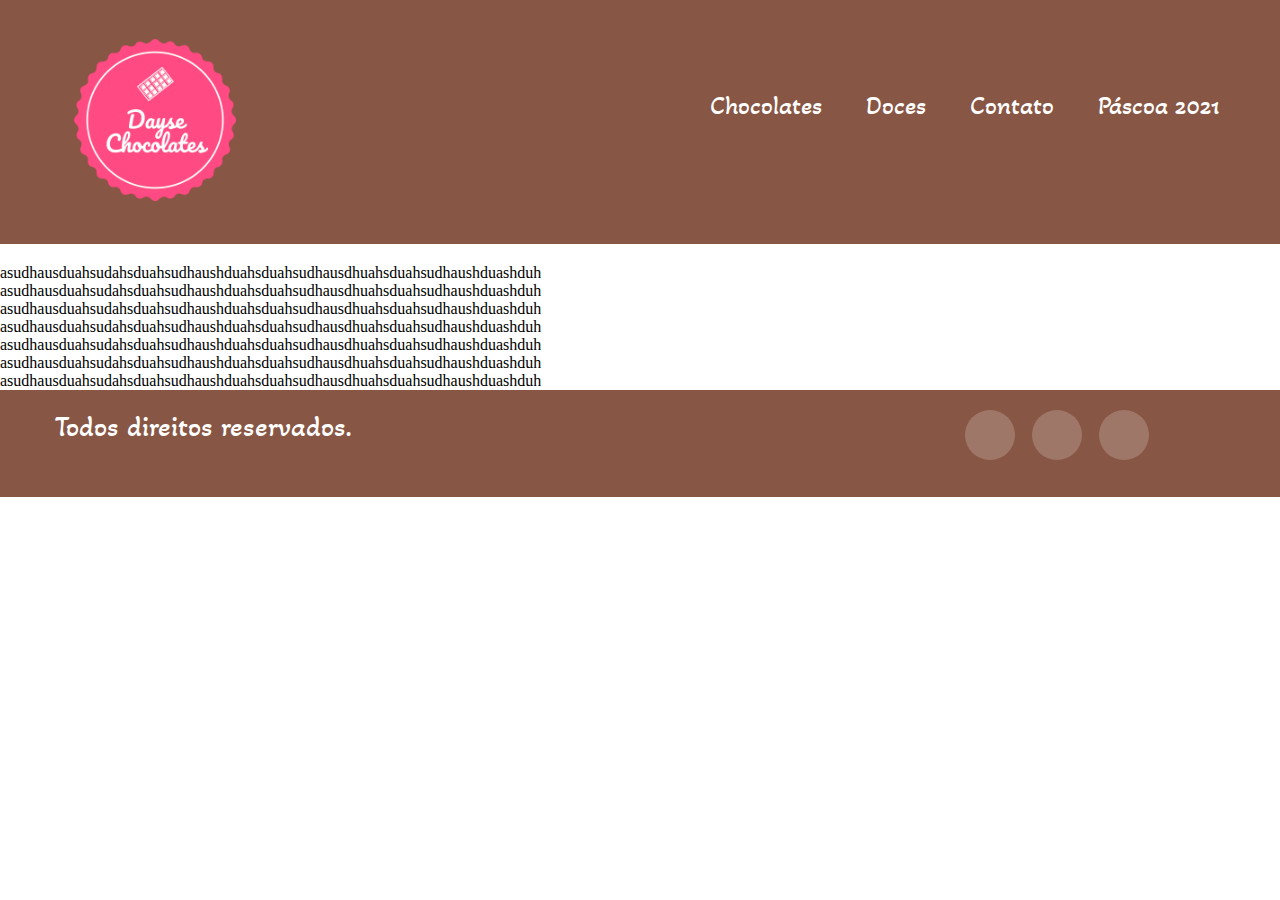
<file: index.html>
<!DOCTYPE html>
<html lang="pt-br">

<head>
    <meta charset="UTF-8">
    <meta http-equiv="X-UA-Compatible" content="IE=edge">
    <meta name="viewport" content="width=device-width, initial-scale=1.0">
    <link rel="preconnect" href="https://fonts.gstatic.com">
    <link href="https://fonts.googleapis.com/css2?family=Akaya+Kanadaka&display=swap" rel="stylesheet">
    <link rel="stylesheet" href="./css/index.css">
    <link rel="stylesheet" href="https://cdnjs.cloudflare.com/ajax/libs/font-awesome/5.15.2/css/all.min.css"
        integrity="sha512-HK5fgLBL+xu6dm/Ii3z4xhlSUyZgTT9tuc/hSrtw6uzJOvgRr2a9jyxxT1ely+B+xFAmJKVSTbpM/CuL7qxO8w=="
        crossorigin="anonymous" />
    <title>Dayse Chocolates - O seu catálogo de doces.</title>
</head>

<body>
    <header class="cabecalho_principal">
        <div class="cabecalho_linha">
            <div class="cabecalho_coluna1">
                <img src="imagens/dayse-logo.png" alt="Logo Dayse Chocolates" class="cabecalho_logo">
            </div>
            <div class="cabecalho_coluna2">
                <nav class="cabecalho_navegacao">
                    <ul>
                        <li><a href="index.html">Chocolates</a></li>
                        <li><a href="">Doces</a></li>
                        <li><a href="contato.html">Contato</a></li>
                        <li><a href="pascoa.html">Páscoa 2021</a></li>
                    </ul>
                </nav>
            </div>
            <div>
    </header>
    </header>
    <main class="conteudo_principal">
        <p>asudhausduahsudahsduahsudhaushduahsduahsudhausdhuahsduahsudhaushduashduh</p>
        <p>asudhausduahsudahsduahsudhaushduahsduahsudhausdhuahsduahsudhaushduashduh</p>
        <p>asudhausduahsudahsduahsudhaushduahsduahsudhausdhuahsduahsudhaushduashduh</p>
        <p>asudhausduahsudahsduahsudhaushduahsduahsudhausdhuahsduahsudhaushduashduh</p>
        <p>asudhausduahsudahsduahsudhaushduahsduahsudhausdhuahsduahsudhaushduashduh</p>
        <p>asudhausduahsudahsduahsudhaushduahsduahsudhausdhuahsduahsudhaushduashduh</p>
        <p>asudhausduahsudahsduahsudhaushduahsduahsudhausdhuahsduahsudhaushduashduh</p>
    </main>
    <footer class="rodape_principal">
        <div class="rodape_linha">
            <div class="rodape_coluna1">
                <p>Todos direitos reservados.</p>
            </div>
            <div class="rodape_coluna2">
                <a href="https://www.facebook.com/dayse.marianogueira.9" target="_blank"><i
                        class="fab fa-facebook-f"></i></a>
                <a href="https://www.instagram.com/daysemaria.nogueira/" target="_blank"><i
                        class="fab fa-instagram"></i></a>
                <a href="#" target="_blank"><i class="fab fa-whatsapp"></i></a>
            </div>
        </div>
    </footer>
</body>
</file>
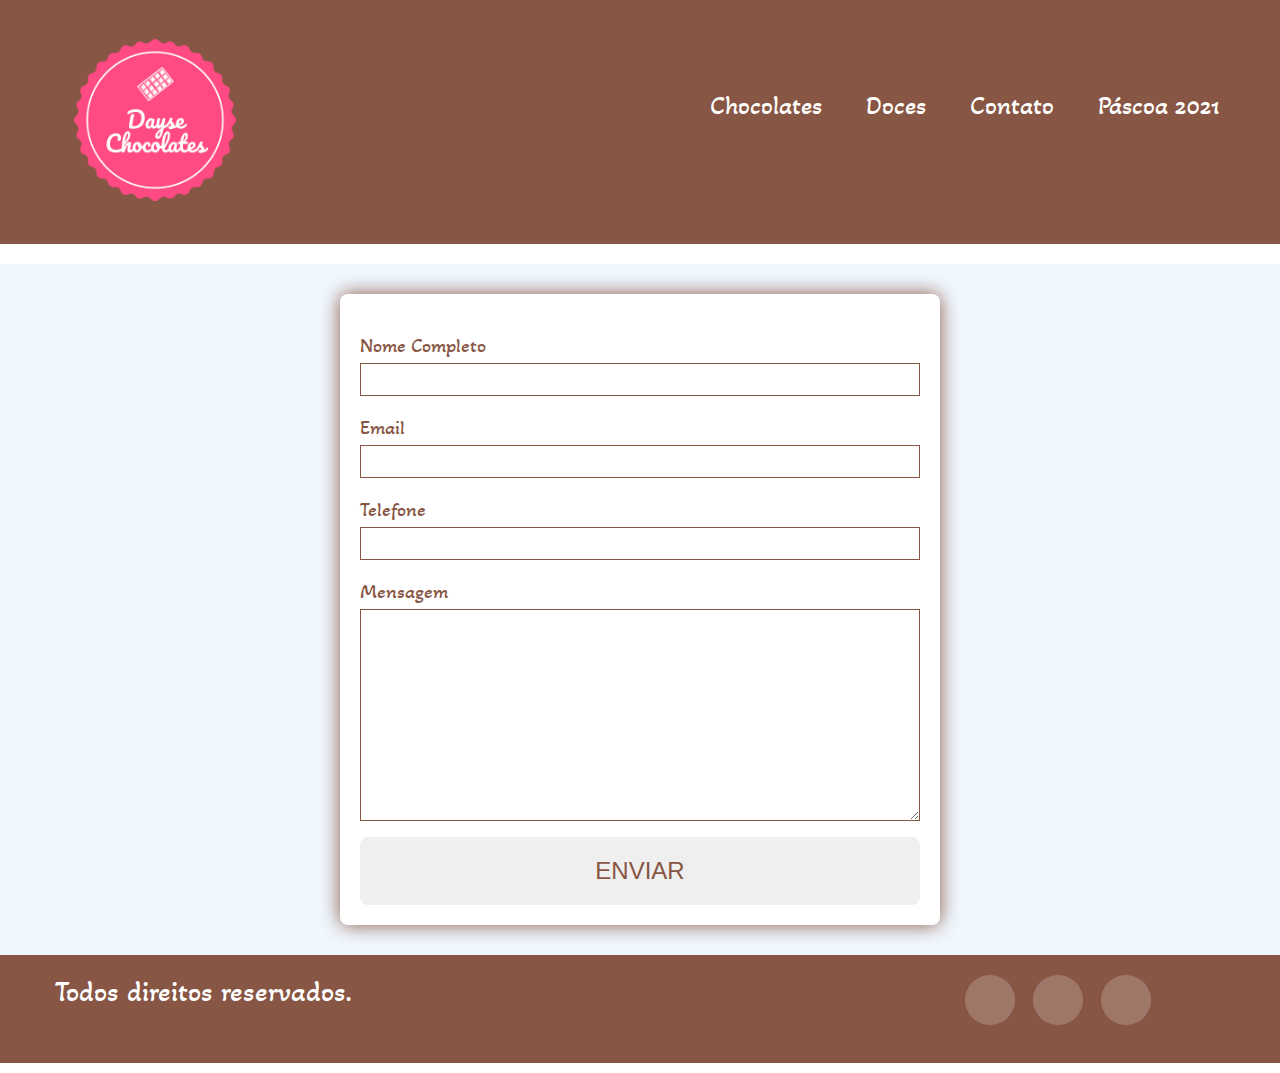
<file: contato.html>
<!DOCTYPE html>
<html lang="pt-br">

<head>
    <meta charset="UTF-8">
    <meta http-equiv="X-UA-Compatible" content="IE=edge">
    <meta name="viewport" content="width=device-width, initial-scale=1.0">
    <link rel="preconnect" href="https://fonts.gstatic.com">
    <link href="https://fonts.googleapis.com/css2?family=Akaya+Kanadaka&display=swap" rel="stylesheet">
    <link rel="stylesheet" href="./css/index.css">
    <link rel="stylesheet" href="./css/contato.css">
    <link rel="stylesheet" href="https://cdnjs.cloudflare.com/ajax/libs/font-awesome/5.15.2/css/all.min.css"
        integrity="sha512-HK5fgLBL+xu6dm/Ii3z4xhlSUyZgTT9tuc/hSrtw6uzJOvgRr2a9jyxxT1ely+B+xFAmJKVSTbpM/CuL7qxO8w=="
        crossorigin="anonymous" />
    <title>Dayse Chocolates - O seu catálogo de doces.</title>
</head>

<body>
    <header class="cabecalho_principal">
        <div class="cabecalho_linha">
            <div class="cabecalho_coluna1">
                <img src="imagens/dayse-logo.png" alt="Logo Dayse Chocolates" class="cabecalho_logo">
            </div>
            <div class="cabecalho_coluna2">
                <nav class="cabecalho_navegacao">
                    <ul>
                        <li><a href="index.html">Chocolates</a></li>
                        <li><a href="">Doces</a></li>
                        <li><a href="contato.html">Contato</a></li>
                        <li><a href="pascoa.html">Páscoa 2021</a></li>
                    </ul>
                </nav>
            </div>
            <div>
    </header>
    </header>
    <main class="conteudo_principal">
        <section>
            <div class="container">
                <form action="https://formsubmit.co/walmir-mf@hotmail.com" method="POST" class="fomulario_envio">
                    <div class="formulario_grupo">
                        <label for="nomeCompleto">Nome Completo</label>
                        <input type="text" id="nomeCompleto" name="nomeCompleto">
                    </div>
                    <div class="formulario_grupo">
                        <label for="email">Email</label>
                        <input type="email" id="email" name="email">
                    </div>
                    <div class="formulario_grupo">
                        <label for="telefone">Telefone</label>
                        <input type="tel" id="telefone" name="telefone">
                    </div>
                    <div class="formulario_grupo">
                        <label for="mensagem">Mensagem</label>
                        <textarea name="mensagem" id="mensagem" cols="30" rows="10"></textarea>
                    </div>
                    <button type="submit">ENVIAR</button>
                </form>
            </div>
        </section>
    </main>
    <footer class="rodape_principal">
        <div class="rodape_linha">
            <div class="rodape_coluna1">
                <p>Todos direitos reservados.</p>
            </div>
            <div class="rodape_coluna2">
                <a href="https://www.facebook.com/dayse.marianogueira.9" target="_blank"><i
                        class="fab fa-facebook-f"></i></a>
                <a href="https://www.instagram.com/daysemaria.nogueira/" target="_blank"><i
                        class="fab fa-instagram"></i></a>
                <a href="#" target="_blank"><i class="fab fa-whatsapp"></i></a>
            </div>
        </div>
    </footer>
</body>
</file>
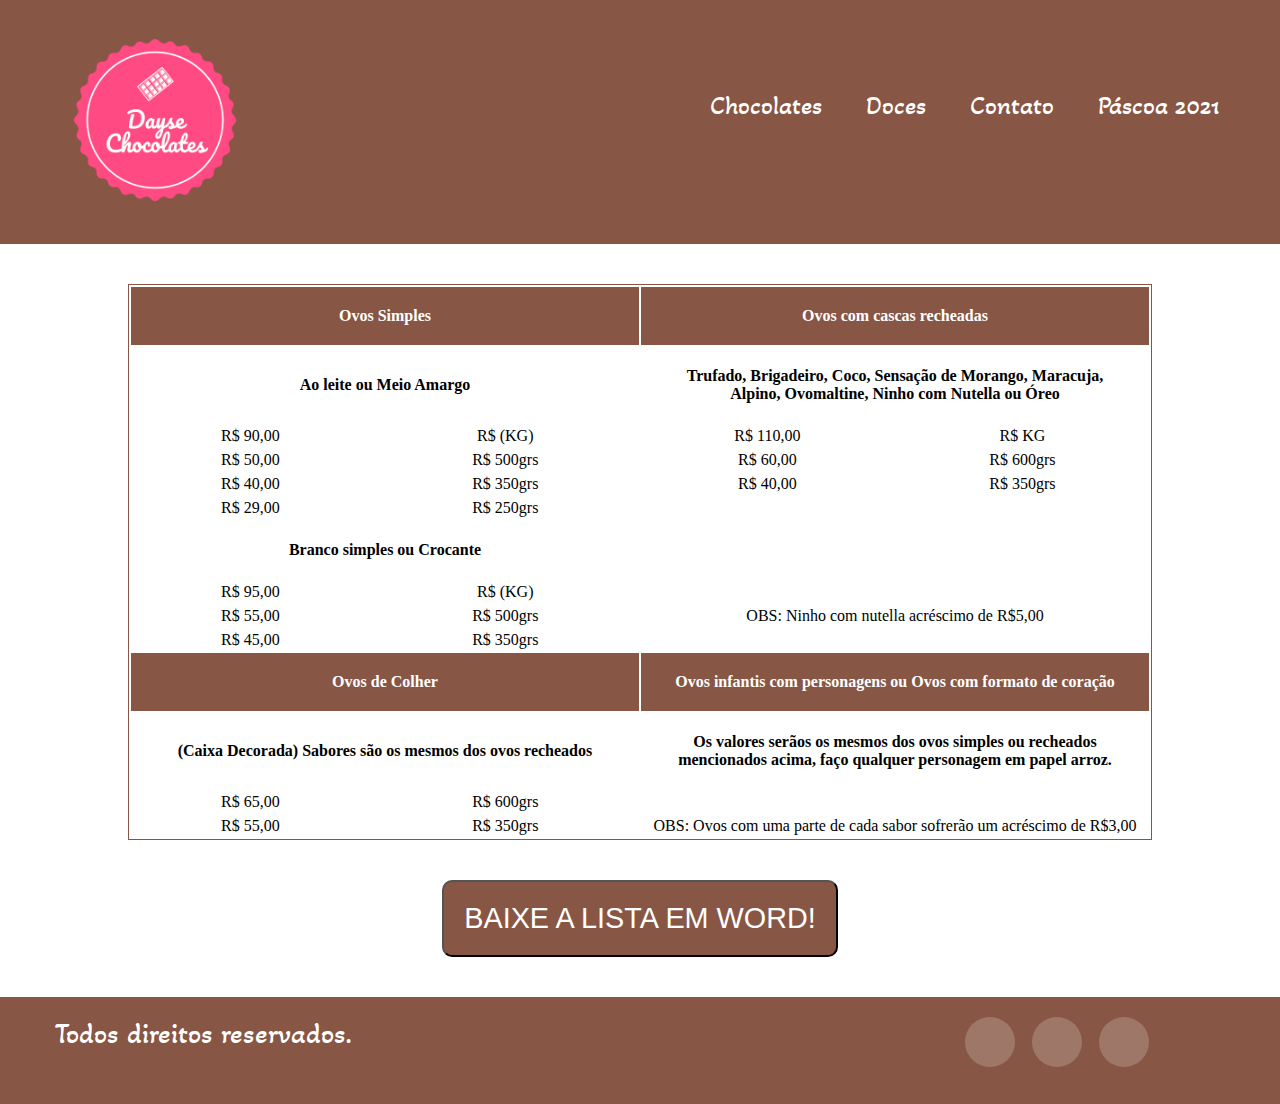
<file: pascoa.html>
<!DOCTYPE html>
<html lang="pt-br">

<head>
    <meta charset="UTF-8">
    <meta http-equiv="X-UA-Compatible" content="IE=edge">
    <meta name="viewport" content="width=device-width, initial-scale=1.0">
    <link rel="preconnect" href="https://fonts.gstatic.com">
    <link href="https://fonts.googleapis.com/css2?family=Akaya+Kanadaka&display=swap" rel="stylesheet">
    <link rel="stylesheet" href="./css/index.css">
    <link rel="stylesheet" href="./css/pascoa.css">
    <link rel="stylesheet" href="https://cdnjs.cloudflare.com/ajax/libs/font-awesome/5.15.2/css/all.min.css"
        integrity="sha512-HK5fgLBL+xu6dm/Ii3z4xhlSUyZgTT9tuc/hSrtw6uzJOvgRr2a9jyxxT1ely+B+xFAmJKVSTbpM/CuL7qxO8w=="
        crossorigin="anonymous" />
    <title>Dayse Chocolates - O seu catálogo de doces.</title>
</head>

<body>
    <header class="cabecalho_principal">
        <div class="cabecalho_linha">
            <div class="cabecalho_coluna1">
                <img src="imagens/dayse-logo.png" alt="Logo Dayse Chocolates" class="cabecalho_logo">
            </div>
            <div class="cabecalho_coluna2">
                <nav class="cabecalho_navegacao">
                    <ul>
                        <li><a href="index.html">Chocolates</a></li>
                        <li><a href="">Doces</a></li>
                        <li><a href="contato.html">Contato</a></li>
                        <li><a href="pascoa.html">Páscoa 2021</a></li>
                    </ul>
                </nav>
            </div>
            <div>
    </header>
    </header>
    <main class="conteudo_principal">
        <section>
            <div class="tabela-precos">
                <table>
                    <thead>
                        <tr>
                            <th colspan="2">Ovos Simples</th>
                            <th colspan="2">Ovos com cascas recheadas</th>
                        </tr>
                    </thead>
                    <tbody>
                        <tr>
                            <td colspan="2" class="descricao">Ao leite ou Meio Amargo</td>
                            <td colspan="2" class="descricao">Trufado, Brigadeiro, Coco, Sensação de Morango, Maracuja,
                                Alpino,
                                Ovomaltine, Ninho com Nutella ou Óreo</td>
                        </tr>
                        <tr>
                            <td>R$ 90,00</td>
                            <td>R$ (KG)</td>
                            <td>R$ 110,00</td>
                            <td>R$ KG</td>
                        </tr>
                        <tr>
                            <td>R$ 50,00</td>
                            <td>R$ 500grs</td>
                            <td>R$ 60,00</td>
                            <td>R$ 600grs</td>
                        </tr>
                        <tr>
                            <td>R$ 40,00</td>
                            <td>R$ 350grs</td>
                            <td>R$ 40,00</td>
                            <td>R$ 350grs</td>
                        </tr>
                        <tr>
                            <td>R$ 29,00</td>
                            <td>R$ 250grs</td>
                        </tr>
                        <tr>
                            <td colspan="2" class="descricao">Branco simples ou Crocante</td>
                        </tr>
                        <tr>
                            <td>R$ 95,00</td>
                            <td>R$ (KG)</td>
                        </tr>
                        <tr>
                            <td>R$ 55,00</td>
                            <td>R$ 500grs</td>
                            <td colspan="2">OBS: Ninho com nutella acréscimo de R$5,00</td>

                        </tr>
                        <tr>
                            <td>R$ 45,00</td>
                            <td>R$ 350grs</td>
                        </tr>
                    </tbody>
                    <thead>
                        <tr>
                            <th colspan="2">Ovos de Colher</th>
                            <th colspan="2">Ovos infantis com personagens ou Ovos com formato de coração</th>
                        </tr>
                    </thead>
                    <tbody>
                        <tr>
                            <td colspan="2" class="descricao">(Caixa Decorada) Sabores são os mesmos dos ovos recheados
                            </td>
                            <td colspan="2" class="descricao">Os valores serãos os mesmos dos ovos simples ou recheados
                                mencionados acima,
                                faço qualquer personagem em papel arroz.</td>
                        </tr>
                        <tr>
                            <td>R$ 65,00</td>
                            <td>R$ 600grs</td>
                        </tr>
                        <tr>
                            <td>R$ 55,00</td>
                            <td>R$ 350grs</td>
                            <td colspan="2">OBS: Ovos com uma parte de cada sabor sofrerão um acréscimo de R$3,00</td>
                        </tr>
                    </tbody>
                </table>
            </div>
            <div class="botao_download">
                <button type="submit" onclick="window.open('./download/lista2021.docx')">BAIXE A LISTA EM WORD!</button>
            </div>
        </section>
    </main>
    <footer class="rodape_principal">
        <div class="rodape_linha">
            <div class="rodape_coluna1">
                <p>Todos direitos reservados.</p>
            </div>
            <div class="rodape_coluna2">
                <a href="https://www.facebook.com/dayse.marianogueira.9" target="_blank"><i
                        class="fab fa-facebook-f"></i></a>
                <a href="https://www.instagram.com/daysemaria.nogueira/" target="_blank"><i
                        class="fab fa-instagram"></i></a>
                <a href="#" target="_blank"><i class="fab fa-whatsapp"></i></a>
            </div>
        </div>
    </footer>
</body>
</file>
<file: css/index.css>
*{
    margin: 0;
    padding: 0;
    box-sizing: border-box;
}

h1,h2,h3,a{
    font-family: 'Akaya Kanadaka', sans-serif ;
    font-size: 1em;
}


/* Cabeçalho do site */

.cabecalho_principal{
    background: #885644;
    width: 100%;
}

.cabecalho_linha{
    display: flex;
    flex-wrap: wrap;
    padding: 20px;
}

.cabecalho_coluna1 {
    width: 40%;
    padding: 0 15px;
}

.cabecalho_coluna2 {
    width: 60%;
    padding: 0 15px;
}

.cabecalho_logo{
    width: 200x;
    height: 200px;
    padding: 10px;
    margin-left: 20px;
}

.cabecalho_navegacao{
    float: right;
    margin-top: 70px;
    margin-right: 5px;
}

.cabecalho_navegacao li {
    display: inline;
}

.cabecalho_navegacao a {
    text-decoration: none;
    font-size: 1.6em;
    color: white;
    padding: 20px;
}

.cabecalho_navegacao a:hover {
    transition: 2s; 
    text-decoration: underline;
}

/* parte principal do site */

.conteudo_principal {
  clear: both;
  margin-top: 20px;
}

/* Rodapé do site */

.rodape_principal{
    background: #885644;
    font-size: 1.8em;
}


.rodape_coluna1 {
    width: 75%;
    padding: 0 15px;
}

.rodape_coluna2 {
    width: 25%;
    padding: 0 15px;
}

.rodape_linha{
    display: flex;
    flex-wrap: wrap;
    padding: 20px;
}

.rodape_coluna2 i{
    margin-top: 10px;
}

.rodape_coluna2 a{
    color: white;
    display: inline-block;
    height: 50px;
    width: 50px;
    background-color: rgba(255, 255, 255, 0.2);
    margin: 0px 10px 10px 0px;
    text-align: center;
    line-height: 40px;
    border-radius: 50%;
    transition: all 0.5s ease;
}

.rodape_coluna2 a:hover {
    color: #885644;
    background-color: #ffffff;
}

.rodape_coluna1 p{
    font-family: 'Akaya Kanadaka', sans-serif ;
    color: white;
    margin-left: 20px;
}


/* Media queries */

@media (max-width: 530px){
    .rodape_coluna1 {
        width: 100%;
        padding: 0 15px;
        text-align: center;
    }
    
    .rodape_coluna2{
        width: auto;
        margin: 10px 0 0 110px;
    }

    .rodape_coluna2 a{
        align-items: center;
    }

}
</file>
<file: css/contato.css>
body {
    font-family: 'Akaya Kanadaka', sans-serif;
}

section {
    width: 100%;
    background: #f0f8ff;
    display: flex;
    align-items: center;
    justify-content: center;
}

.container {
    width: 90%;
    max-width: 600px;
    margin: 30px auto;
    padding: 20px;
    box-shadow: 0px 0px 20px #885644;
    background-color: white;
    border-radius: 8px;
}

.formulario_grupo {
    width: 100%;
    margin-top: 20px;
    font-size: 20px;
    color: #885644;
}


.formulario_grupo input,
.formulario_grupo textarea {
    width: 100%;
    padding: 5px;
    font-size: 18px;
    border: 1px solid #885644;
    margin-top: 5px;
}

textarea {
    resize: vertical;
}

button[type="submit"] {
    width: 100%;
    border: none;
    outline: none;
    padding: 20px;
    font-size: 24px;
    border-radius: 8px;
    color: #885644;
    text-align: center;
    cursor: pointer;
    margin-top: 10px;
    transition: .3s ease background-color;
}

button[type="submit"]:hover {
    color: white;
    background-color: #885644;
}
</file>
<file: css/pascoa.css>
tr,
th,
td {
    padding: 2px;
}

table {
    border: 1px solid #885644;
    margin: 40px 0 40px 0;
}

.conteudo_principal {
    width: 80%;
    margin: 0 auto;
}

caption {
    font-size: 1.8em;
}

thead th {
    background: #885644;
    color: white;
    padding: 20px;
    width: 50%;
}

.descricao {
    text-align: center;
    font-weight: bold;
    padding: 20px;
}

td {
    text-align: center;
}

.botao_download {
    margin-bottom: 40px;
}

.botao_download button {
    margin: 0 auto;
    padding: 20px;
    background: #885644;
    text-align: center;
    border-radius: 10px;
    color: white;
    font-size: 1.8em;
    margin: 0 auto;
    display: block;
}

.botao_download button:hover {
    transition: 1s;
    background: #be826c;
    cursor: pointer;
}
</file>
